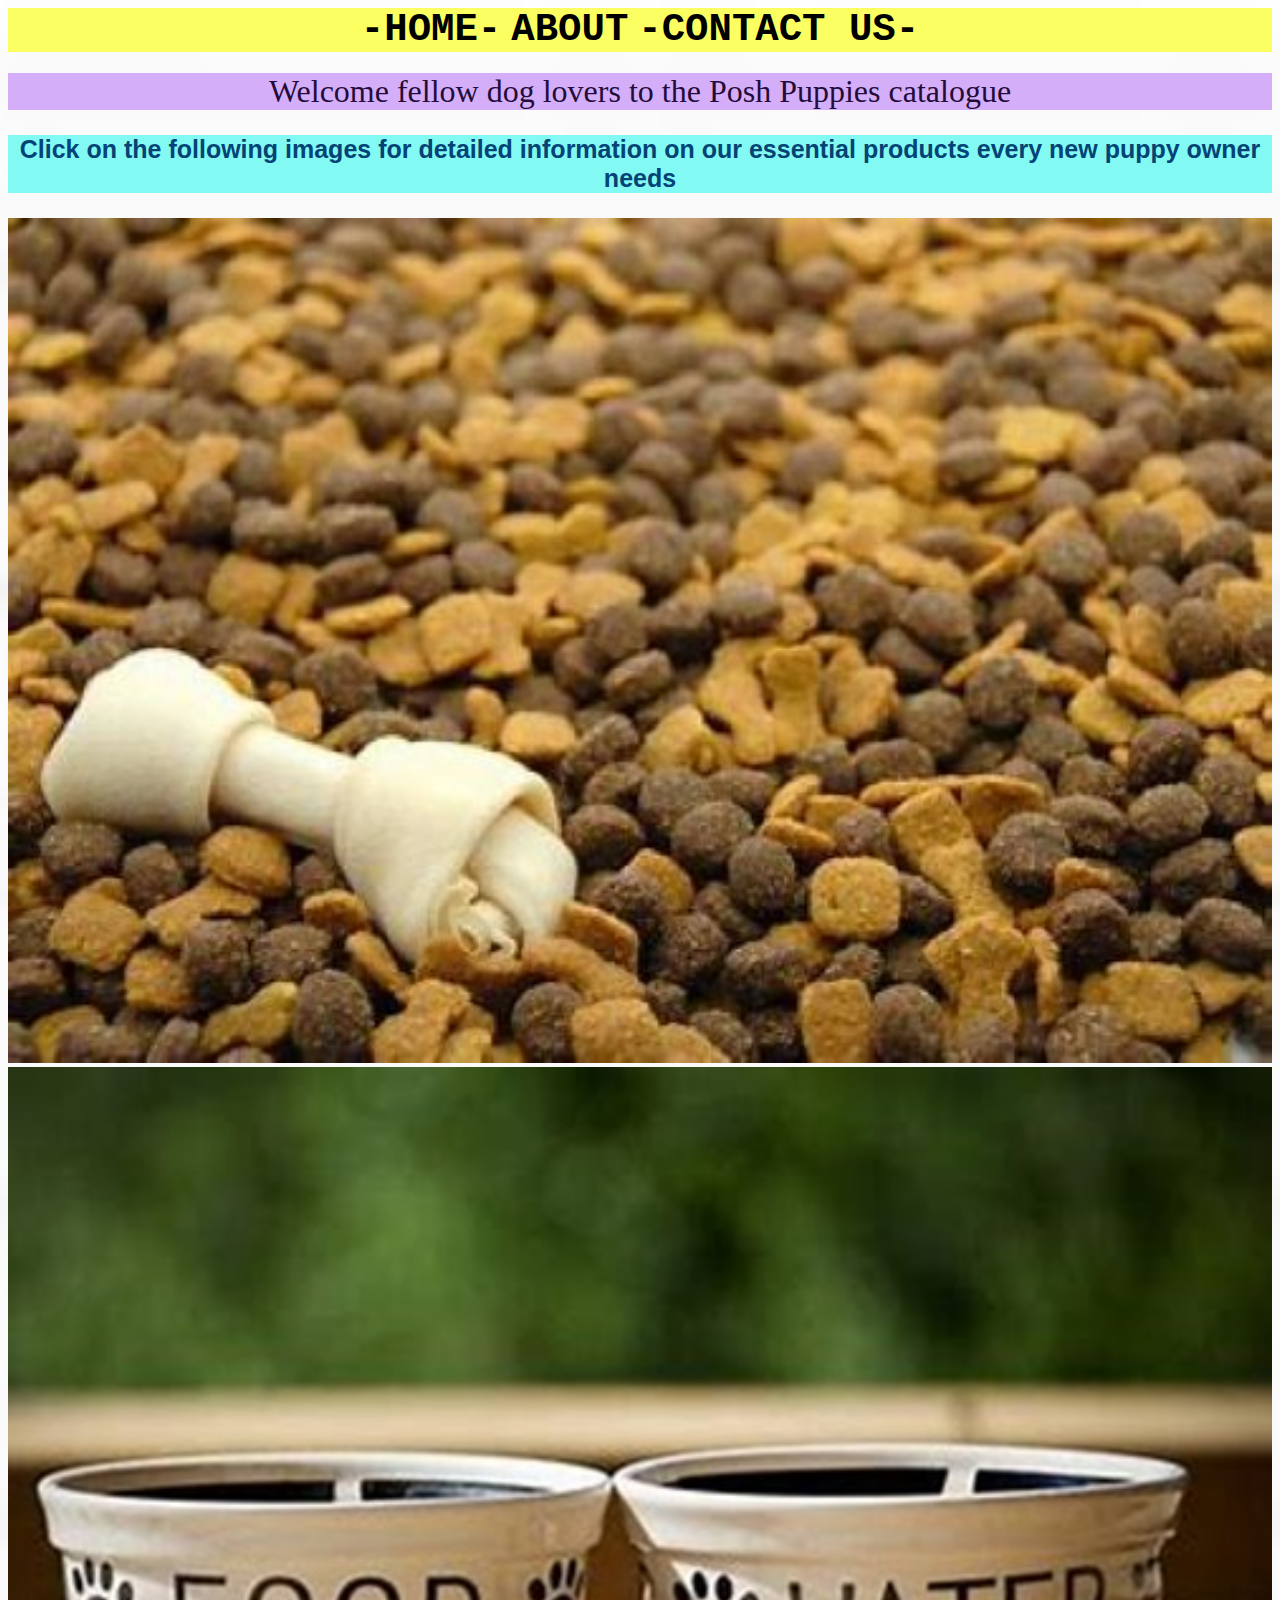
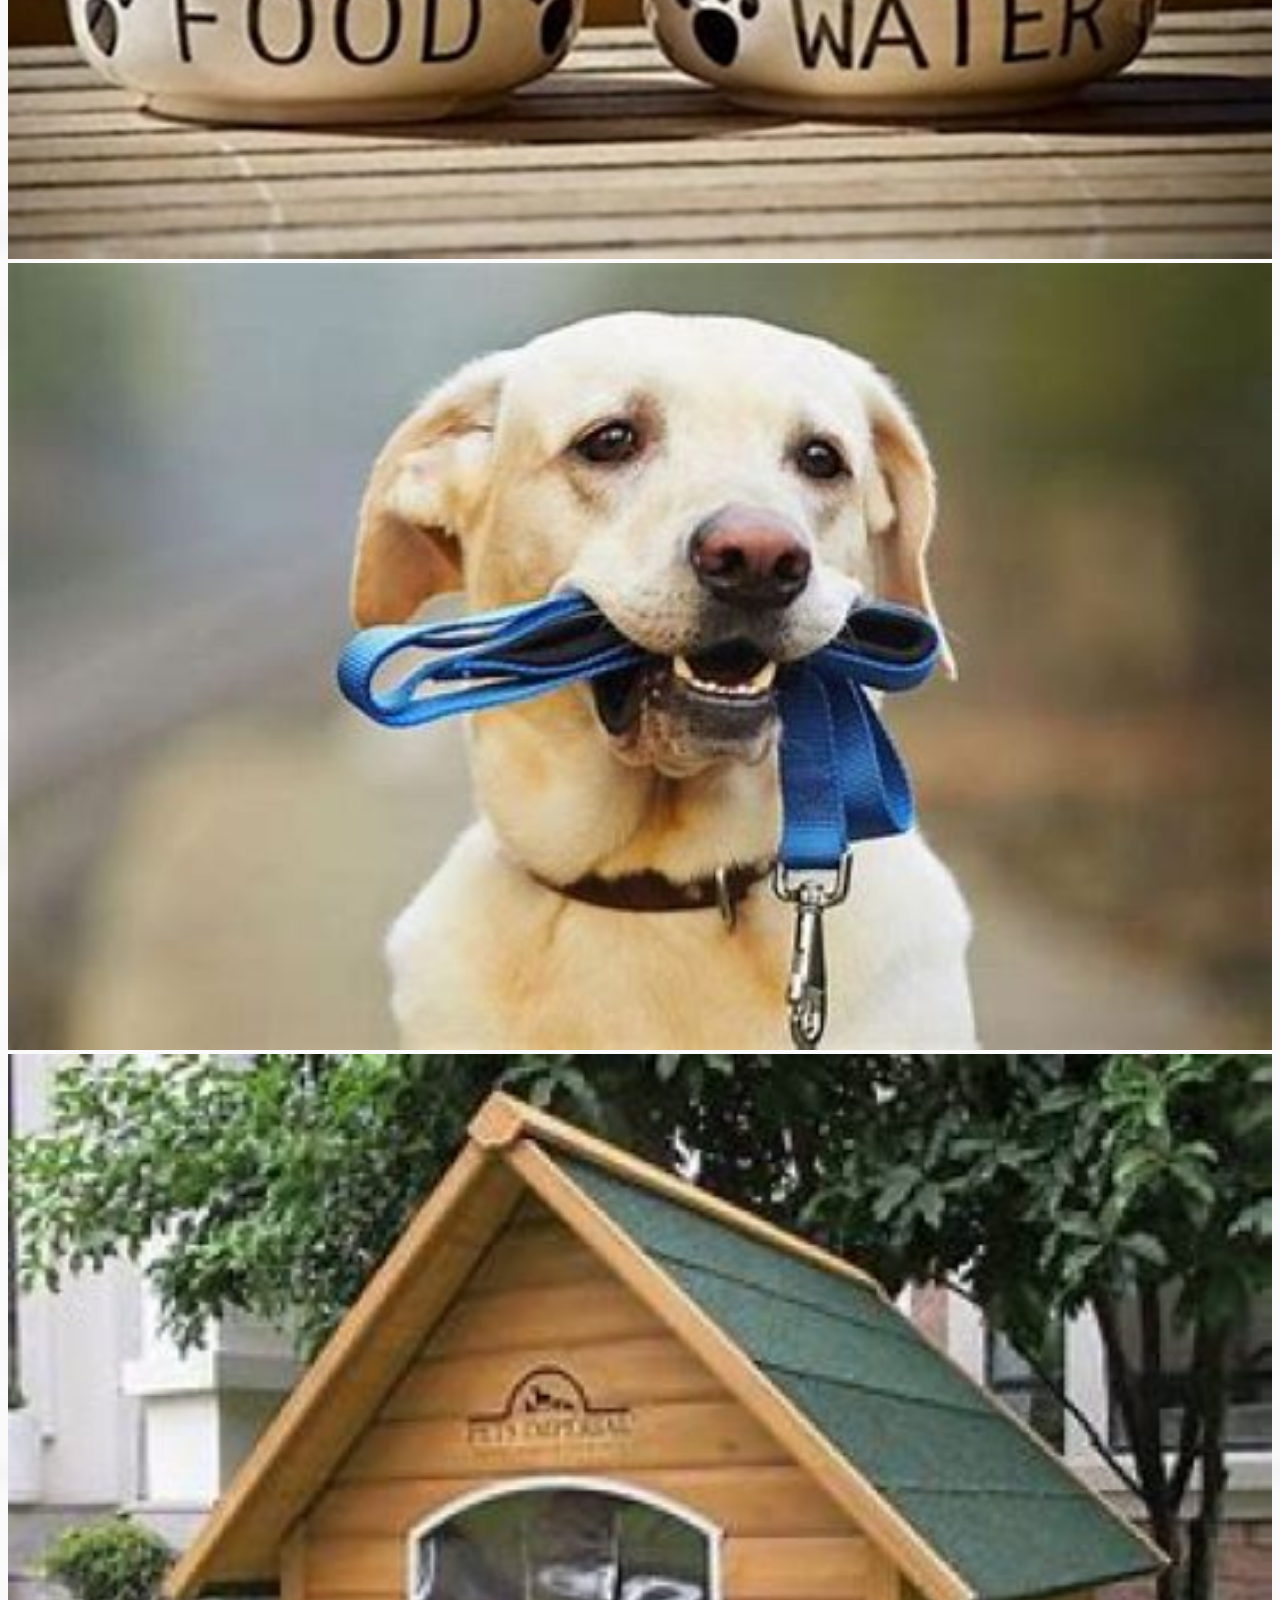
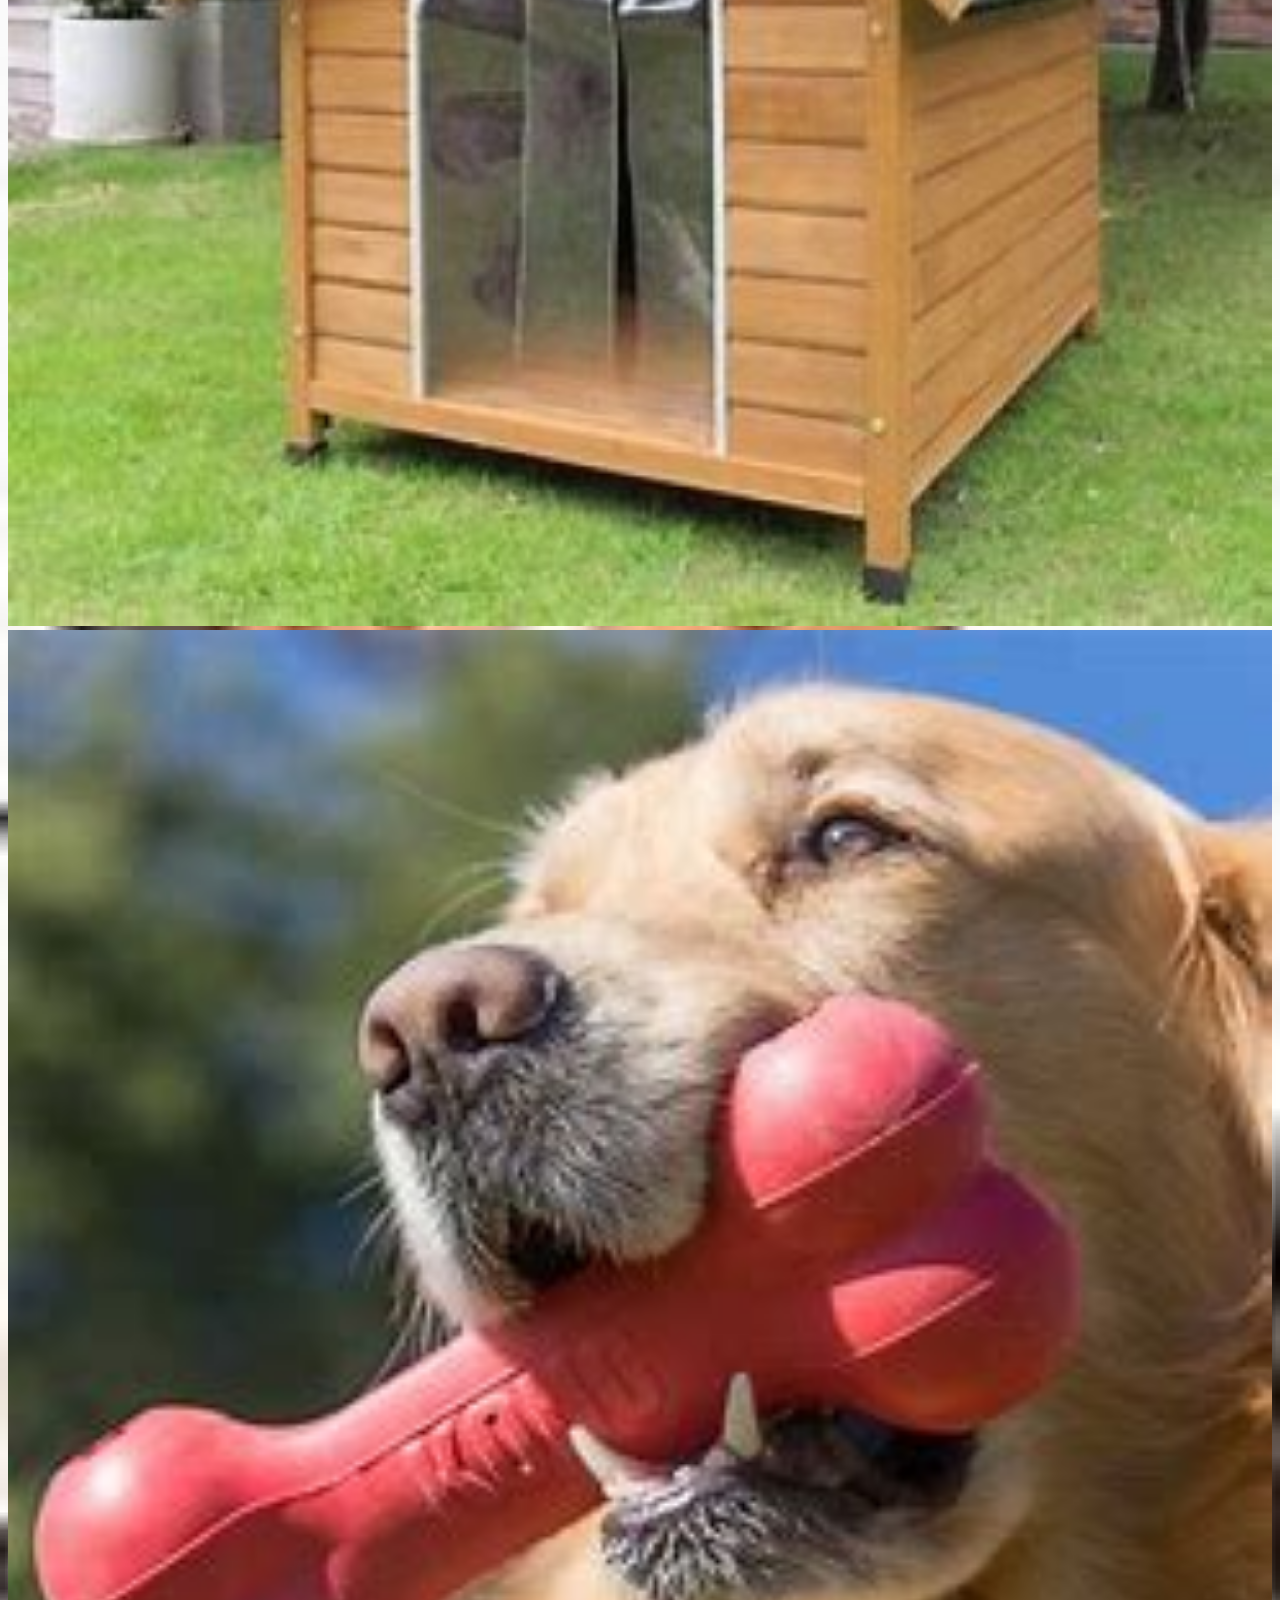
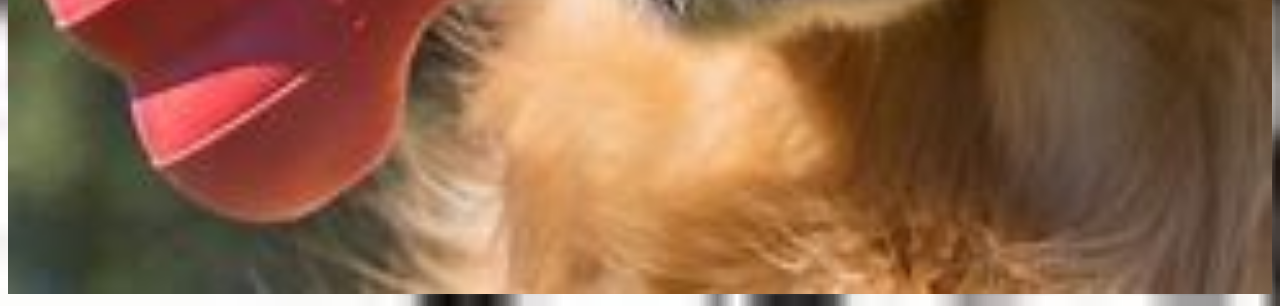
<file: index.html>
<!DOCTYPE html> 
<html>
    <head> 
        <link rel="stylesheet" href="style.css">
        <title>Posh Puppies</title>
        <link rel="icon" type="image/jpg" href="images/icon.jpeg">
    </head>
    
    
    <body>
       <div id="menu" >
           <a href="index.html">-HOME-</a> 
           <a href="about.html">ABOUT</a>
           <a href="contact.html">-CONTACT US-</a>
        </div>
        
        <h1>Welcome fellow dog lovers to the Posh Puppies catalogue</h1>
        <h3>Click on the following images for detailed information on our essential products every new puppy owner needs </h3>
        
        <div class="gallery">
            <a href="food.html"><img src="images/product1.jpg"></a>
            <a href="bowls.html"><img src="images/product2.jpeg"></a>
            <a href="leash.html"><img src="images/product3.jpg"></a>
            <a href="kennel.html"><img src="images/product4.jpg"></a>
            <a href="toys.html"><img src="images/product5.jpeg"></a>
        
        </div>
        
    </body>

</html>
</file>
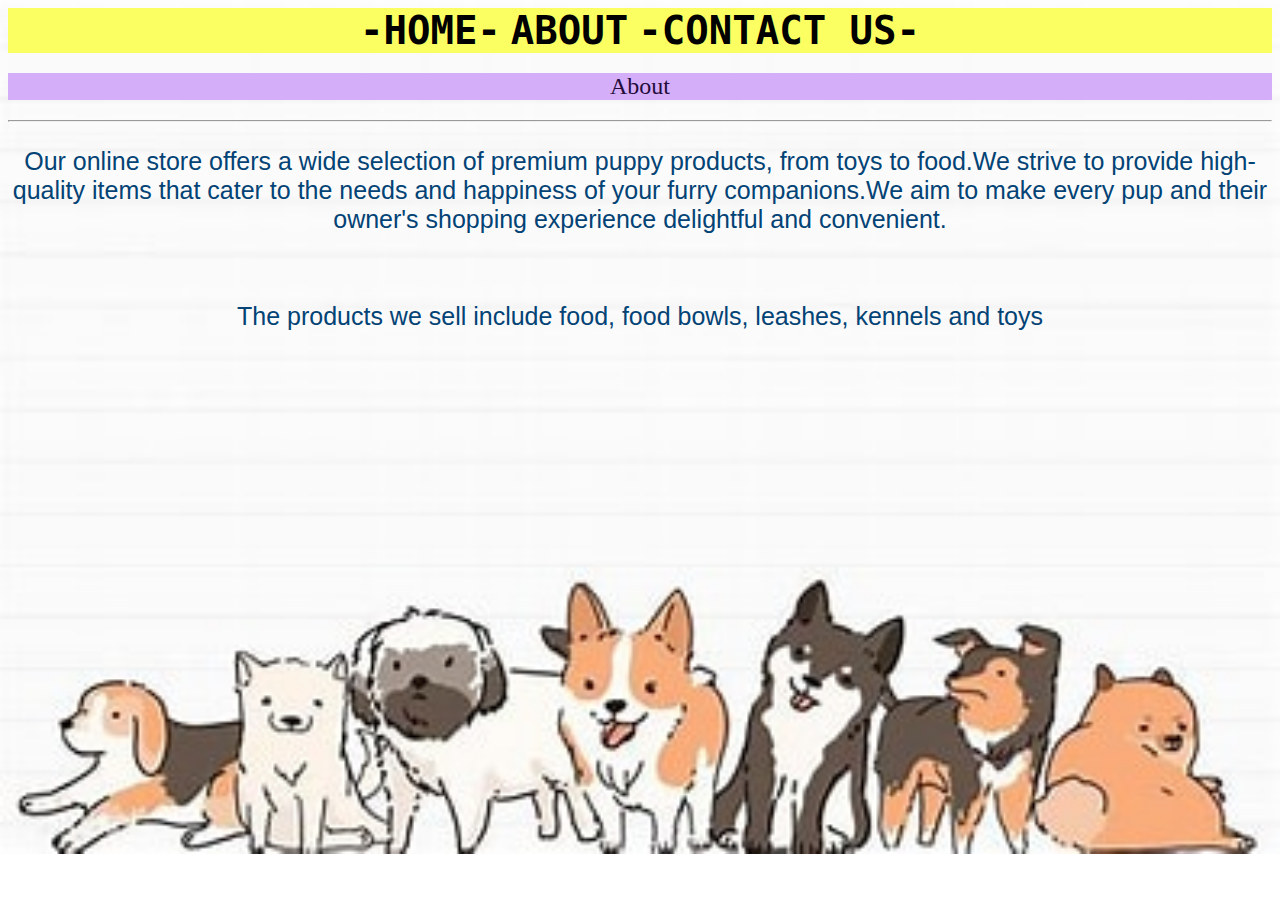
<file: about.html>
<!DOCTYPE html> 
<html>
    <head> 
        <link rel="stylesheet" href="style.css">
        <title>About </title>
          <link rel="icon" type="image/jpg" href="images/icon.jpeg">
    </head>
    
    <body>
         <div id="menu" >
           <a href="index.html">-HOME-</a> 
           <a href="about.html">ABOUT</a>
           <a href="contact.html">-CONTACT US-</a>
        </div>
        
        
        <h2>About</h2>
        <hr/>
        <p>Our online store offers a wide selection of premium puppy products, from toys to food.We strive to provide high-quality items that cater to the needs and happiness of your furry companions.We aim to make every pup and their owner's shopping experience delightful and convenient.</p>
        
        <br/>
        <p>The products we sell include food, food bowls, leashes, kennels and toys</p>
    </body>

</html>
</file>
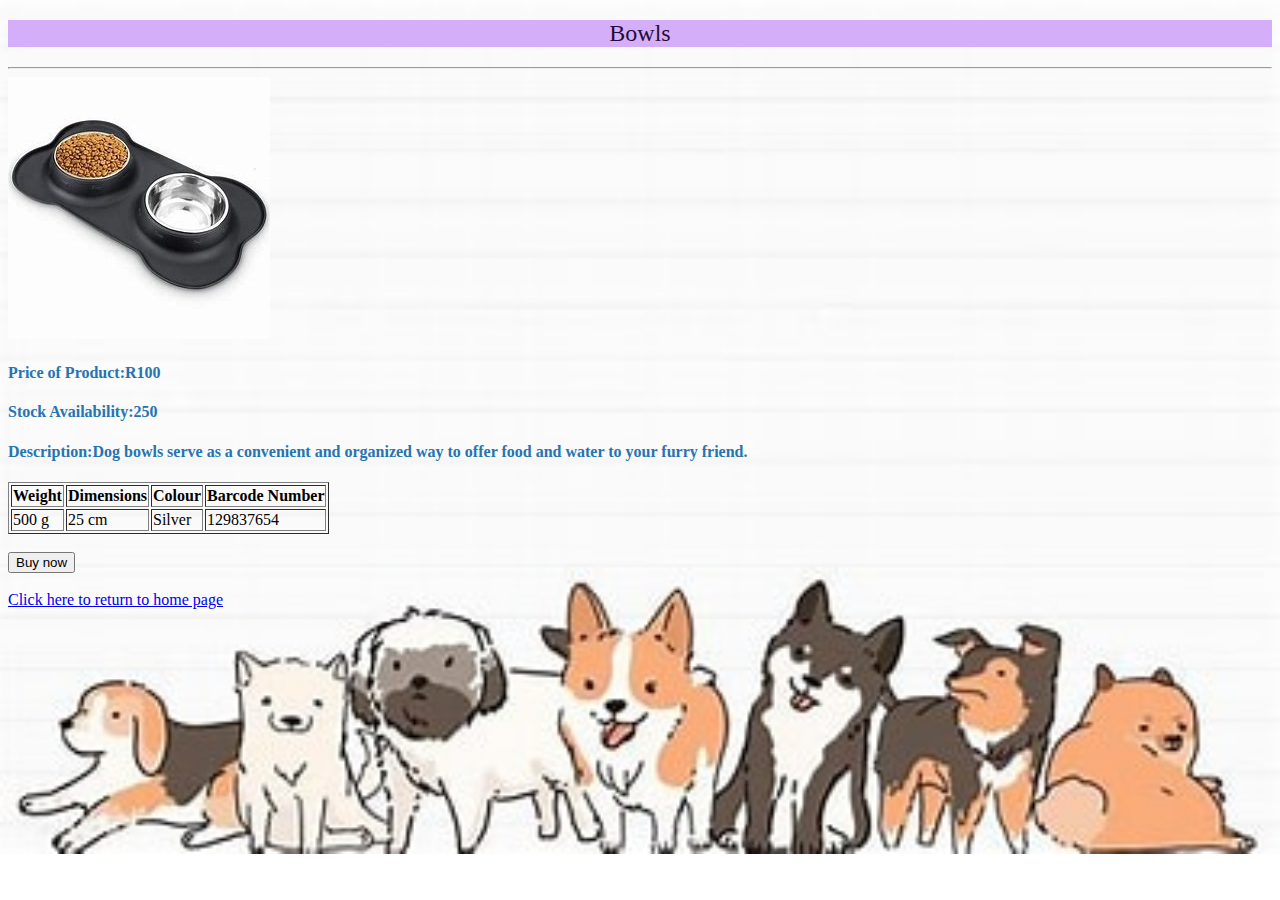
<file: bowls.html>
<!DOCTYPE html> 
<html>
    <head> 
        <link rel="stylesheet" href="style.css">
        <title>BOWLS</title>
          <link rel="icon" type="image/jpg" href="images/icon.jpeg">
    </head>
        <body>
    <h2>Bowls</h2>
    <hr/>
    <img src="images/product2.2.jpeg">
    
    <h4>Price of Product:R100</h4>
    <h4>Stock Availability:250</h4>
    <h4>Description:Dog bowls serve as a convenient and organized way to offer food and water to your furry friend.</h4>
    <table border="1">
        <th>Weight</th>
        <th>Dimensions</th>
        <th>Colour</th>
        <th>Barcode Number</th>
        <tr>
            <td>500 g</td>
            <td>25 cm</td>
            <td>Silver</td>
            <td>129837654</td>
        </tr>
    </table>
    <br/> 

        <button type="button">Buy now</button>
            <br/> <br/>
            <a href="index.html">Click here to return to home page</a>
    </body>

</htm
</file>
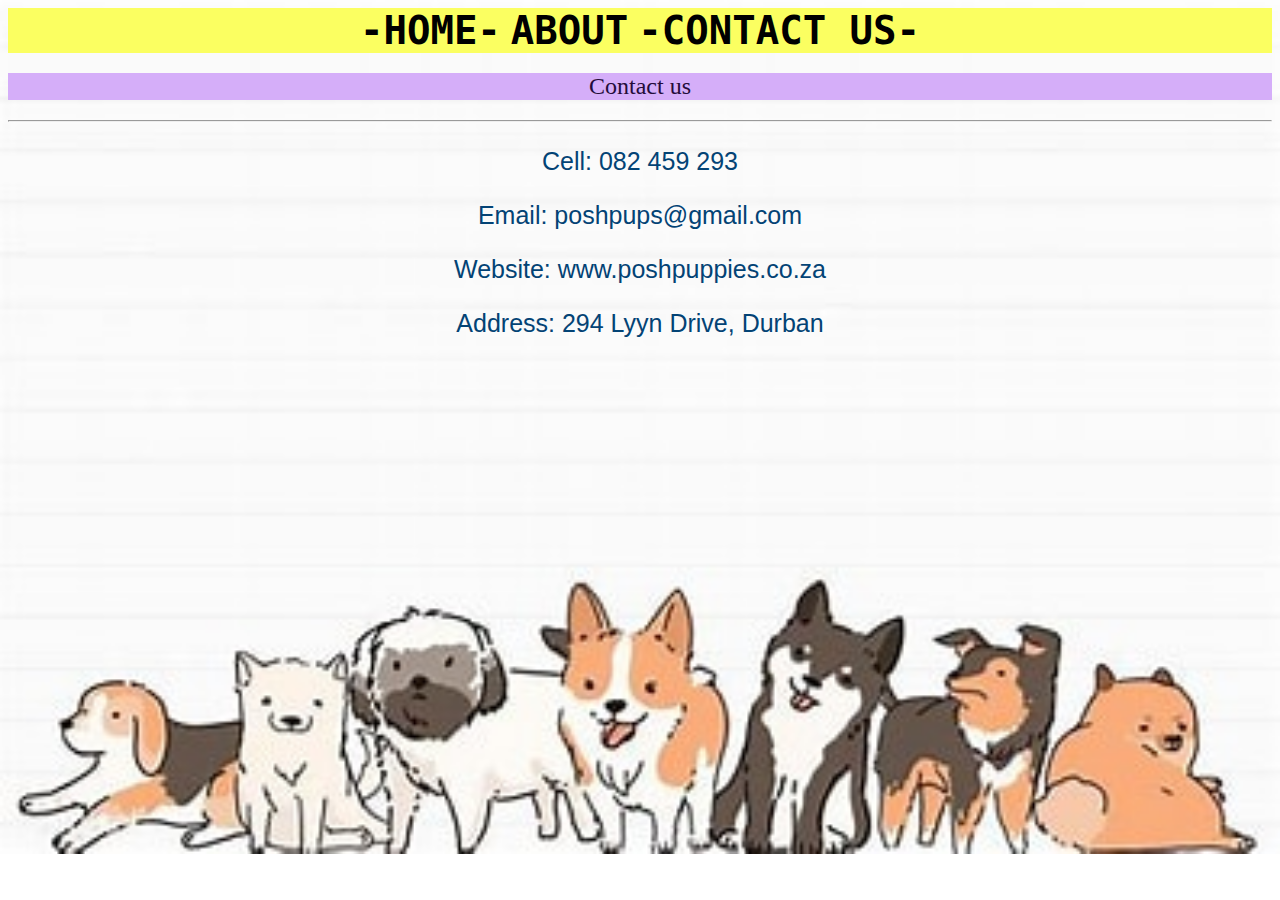
<file: contact.html>
<!DOCTYPE html> 
<html>
    <head> 
        <link rel="stylesheet" href="style.css">
        <title>Contact us</title>
          <link rel="icon" type="image/jpg" href="images/icon.jpeg">
    </head>
    
    <body>
         <div id="menu" >
           <a href="index.html">-HOME-</a> 
           <a href="about.html">ABOUT</a>
           <a href="contact.html">-CONTACT US-</a>
        </div>
        <h2>Contact us</h2>
        <hr/>
        
        <p> Cell: 082 459 293</p>
       <p>  Email: poshpups@gmail.com</p>
       <p>  Website: www.poshpuppies.co.za</p>
       <p>  Address: 294 Lyyn Drive, Durban</p>
        
        
        
    </body>

</html>
</file>
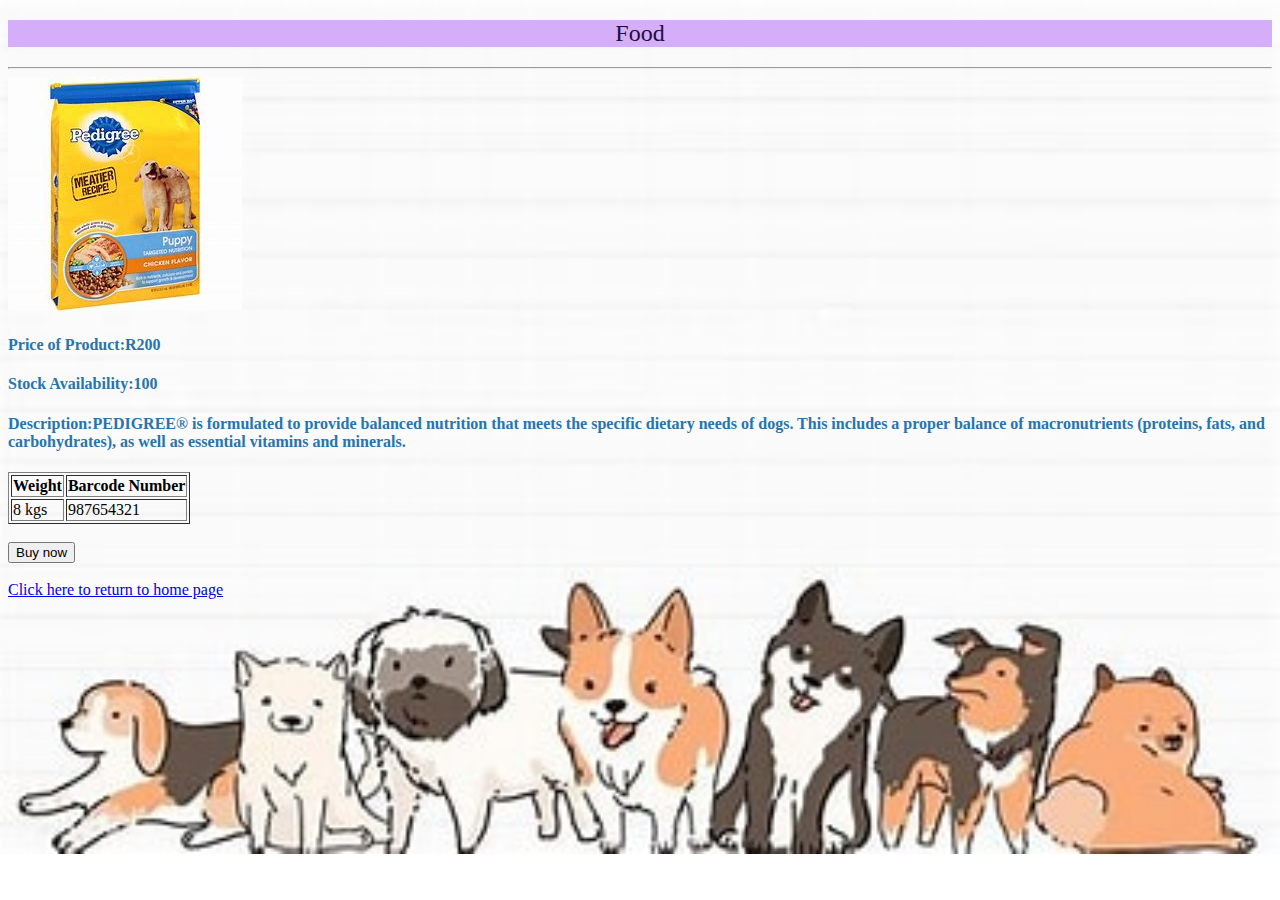
<file: food.html>
<!DOCTYPE html> 
<html>
    <head> 
        <link rel="stylesheet" href="style.css">
        <title>FOOD</title>
          <link rel="icon" type="image/jpg" href="images/icon.jpeg">
    </head>
        <body>
    <h2>Food</h2>
    <hr/>
    <img src="images/product1.1.jpeg" >
    
    <h4>Price of Product:R200</h4>
    <h4>Stock Availability:100</h4>
    <h4>Description:PEDIGREE® is formulated to provide balanced nutrition that meets the specific dietary needs of dogs. This includes a proper balance of macronutrients (proteins, fats, and carbohydrates), as well as essential vitamins and minerals. </h4>
    <table border="1">
        <th>Weight</th>
       
        <th>Barcode Number</th>
        <tr>
            <td>8 kgs</td>
            <td>987654321</td>
        </tr>
    </table>
    <br/> 

        <button type="button">Buy now</button>
            <br/> <br/>
            <a href="index.html">Click here to return to home page</a>
    </body>

</html>
</file>
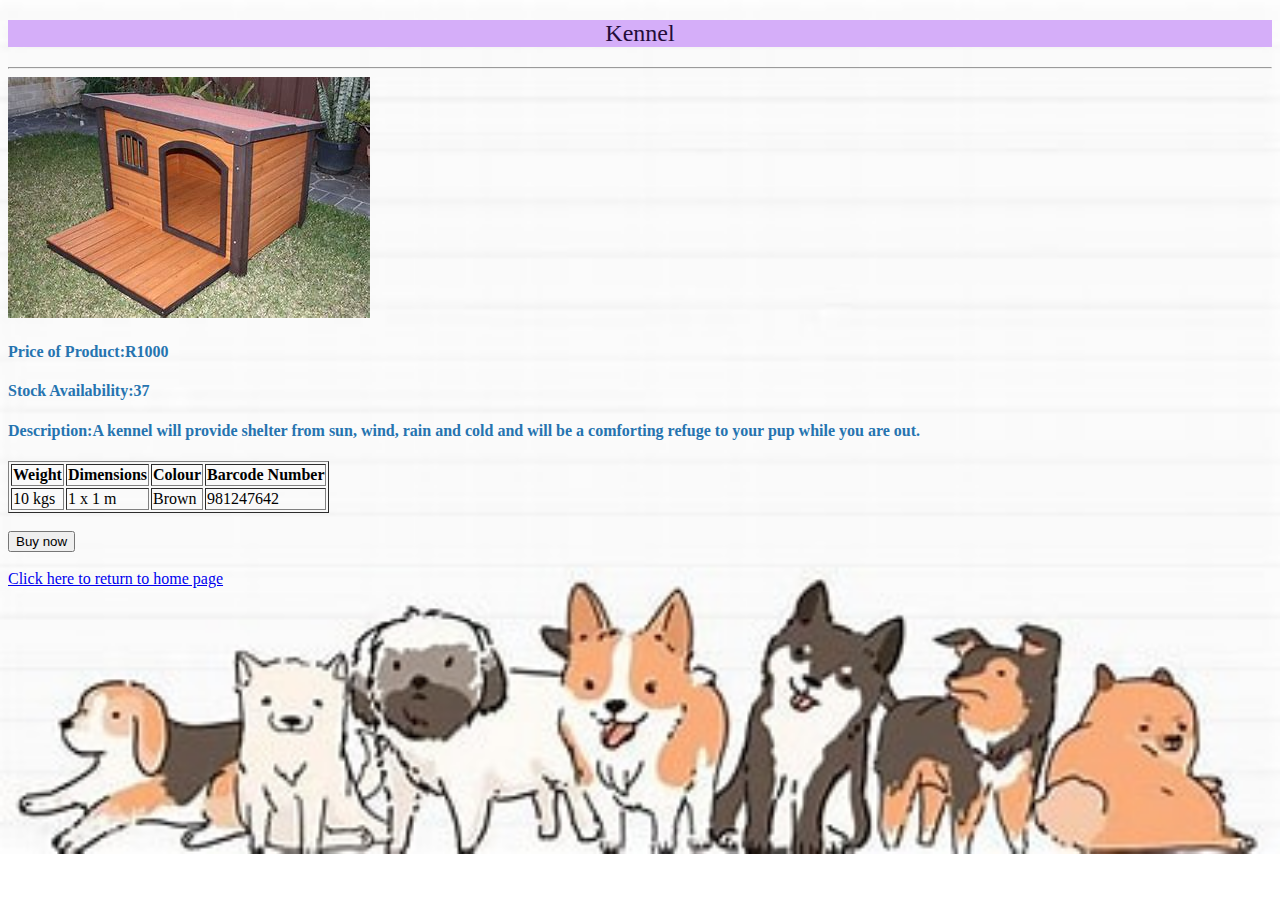
<file: kennel.html>
<!DOCTYPE html> 
<html>
    <head> 
        <link rel="stylesheet" href="style.css">
        <title>KENNEL</title>
          <link rel="icon" type="image/jpg" href="images/icon.jpeg">
    </head>
        <body>
    <h2>Kennel</h2>
    <hr/>
    <img src="images/product4.4.jpeg">
    
    <h4>Price of Product:R1000</h4>
    <h4>Stock Availability:37</h4>
    <h4>Description:A kennel will provide shelter from sun, wind, rain and cold and will be a comforting refuge to your pup while you are out.</h4>
    <table border="1">
        <th>Weight</th>
        <th>Dimensions</th>
        <th>Colour</th>
        <th>Barcode Number</th>
        <tr>
            <td>10 kgs</td>
            <td>1 x 1 m</td>
            <td>Brown</td>
            <td>981247642</td>
            
        </tr>
    </table>
    <br/> 

        <button type="button">Buy now</button>
            <br/> <br/>
            <a href="index.html">Click here to return to home page</a>
    </body>

</html>
</file>
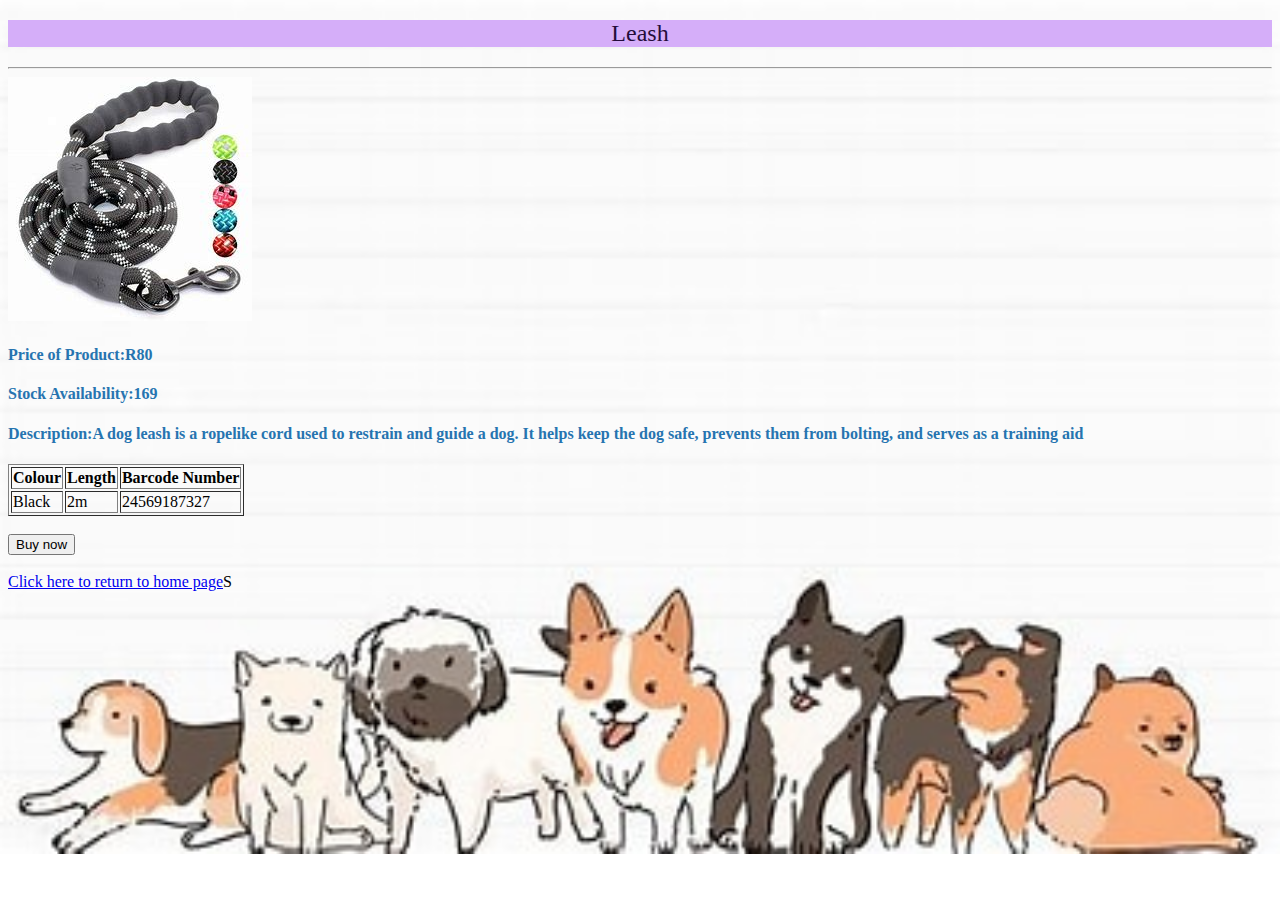
<file: leash.html>
<!DOCTYPE html> 
<html>
    <head> 
        <link rel="stylesheet" href="style.css">
        <title>LEASH</title>
          <link rel="icon" type="image/jpg" href="images/icon.jpeg">
    </head>
        <body>
    <h2>Leash</h2>
    <hr/>
    <img src="images/product3.3.jpeg">
    
    <h4>Price of Product:R80</h4>
    <h4>Stock Availability:169</h4>
    <h4>Description:A dog leash is a ropelike cord used to restrain and guide a dog. It helps keep the dog safe, prevents them from bolting, and serves as a training aid</h4>
    <table border="1">
        <th>Colour</th>
        <th>Length</th>
        <th>Barcode Number</th>
        <tr>
            <td>Black</td>
            <td>2m</td>
            <td>24569187327</td>
            
        </tr>
    </table>
    <br/> 

        <button type="button">Buy now</button>
            <br/> <br/>
            <a href="index.html">Click here to return to home page</a>S
    </body>

</html>
</file>
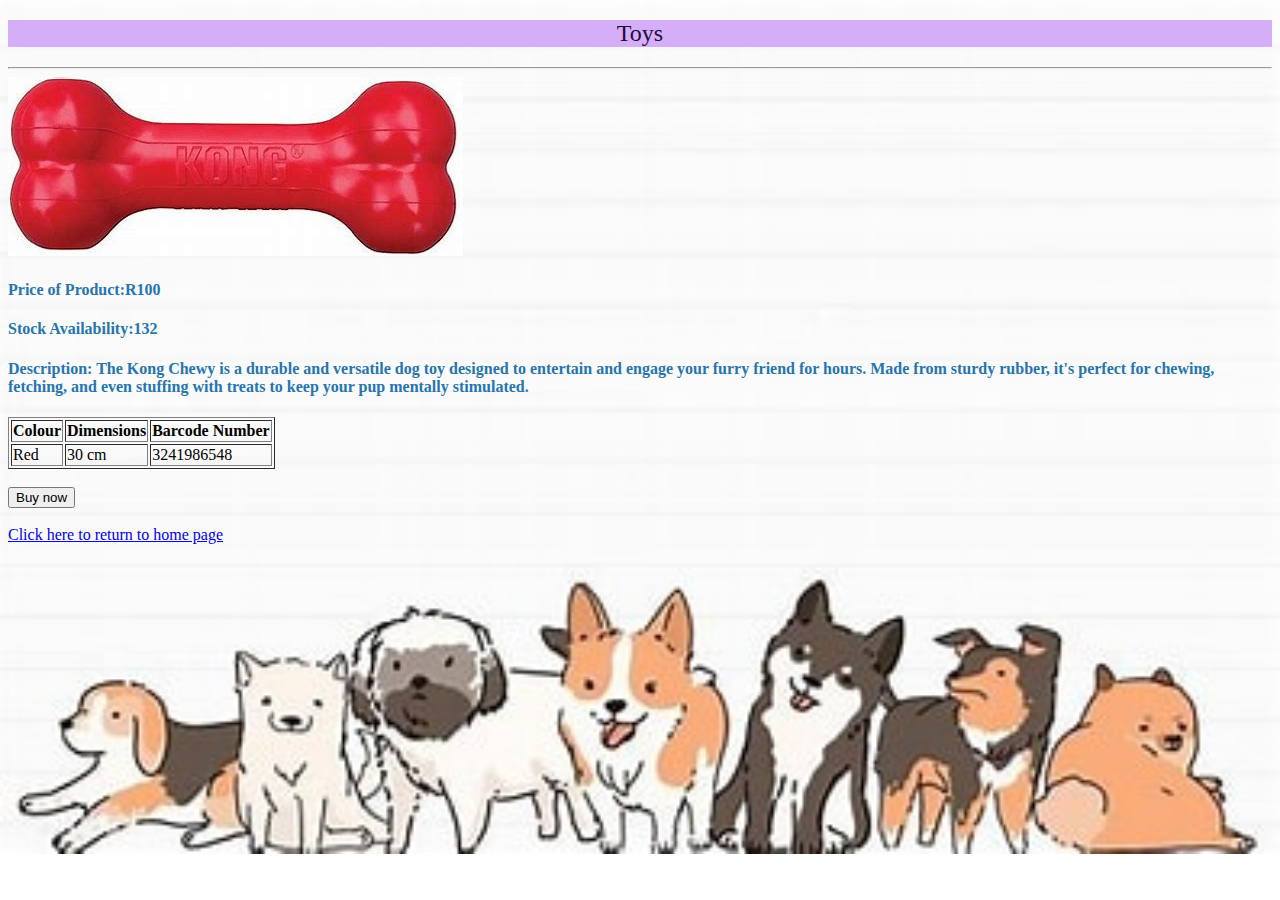
<file: toys.html>
<!DOCTYPE html> 
<html>
    <head> 
        <link rel="stylesheet" href="style.css">
        <title>TOYS</title>
          <link rel="icon" type="image/jpg" href="images/icon.jpeg">
    </head>
        <body>
    <h2>Toys</h2>
    <hr/>
    <img src="images/product5.5.jpeg">
    
    <h4>Price of Product:R100</h4>
    <h4>Stock Availability:132</h4>
    <h4>Description:
The Kong Chewy is a durable and versatile dog toy designed to entertain and engage your furry friend for hours. Made from sturdy rubber, it's perfect for chewing, fetching, and even stuffing with treats to keep your pup mentally stimulated. </h4>
    <table border="1">
        <th>Colour</th>
        <th>Dimensions</th>
        <th>Barcode Number</th>
        <tr>
            <td>Red</td>
            <td>30 cm</td>
            <td>3241986548</td>
        </tr>
    </table>
    <br/> 

        <button type="button">Buy now</button>
            <br/> <br/>
            <a href="index.html" >Click here to return to home page</a>

</html>
</file>
<file: style.css>
.gallery img{
    width:100%
}

body{ background-image:url(images/back.jpeg);
    background-repeat:no-repeat;
    background-size:cover;
    background-position: top;
    
}
#menu{
    width:100%;
    background-color:#FBFF61 ;
    text-align:center;
    
}

#menu a{
    text-decoration:none;
    color:black;
    font-family:monospace;
    font-size:3em;
    font-weight:bold;
    padding-left:3px;
    padding-right:3px;
    
}

#menu a:hover {
    color:white;
}

h1{ 
    background-color:#D5AEF9 ;
    color:#240C3A;
    text-align:center;
    font-family:fantasy;
    font-weight:400;
}

h2{ background-color:#D5AEF9 ;
    color:#240C3A;
    text-align:center;
    font-family:fantasy;
    font-weight:400;}

h3{
     background-color:#82F9F3 ;
    color:#034375 ;
    text-align:center;
    font-family:sans-serif;
    font-size:25px;
}

h4{
    color:#2674B0 ;
}


p{  ;
    color:#034375 ;
    text-align:center;
    font-family:sans-serif;
    font-size:25px;
}

table{
    border-collapse: collapse:
}
</file>
